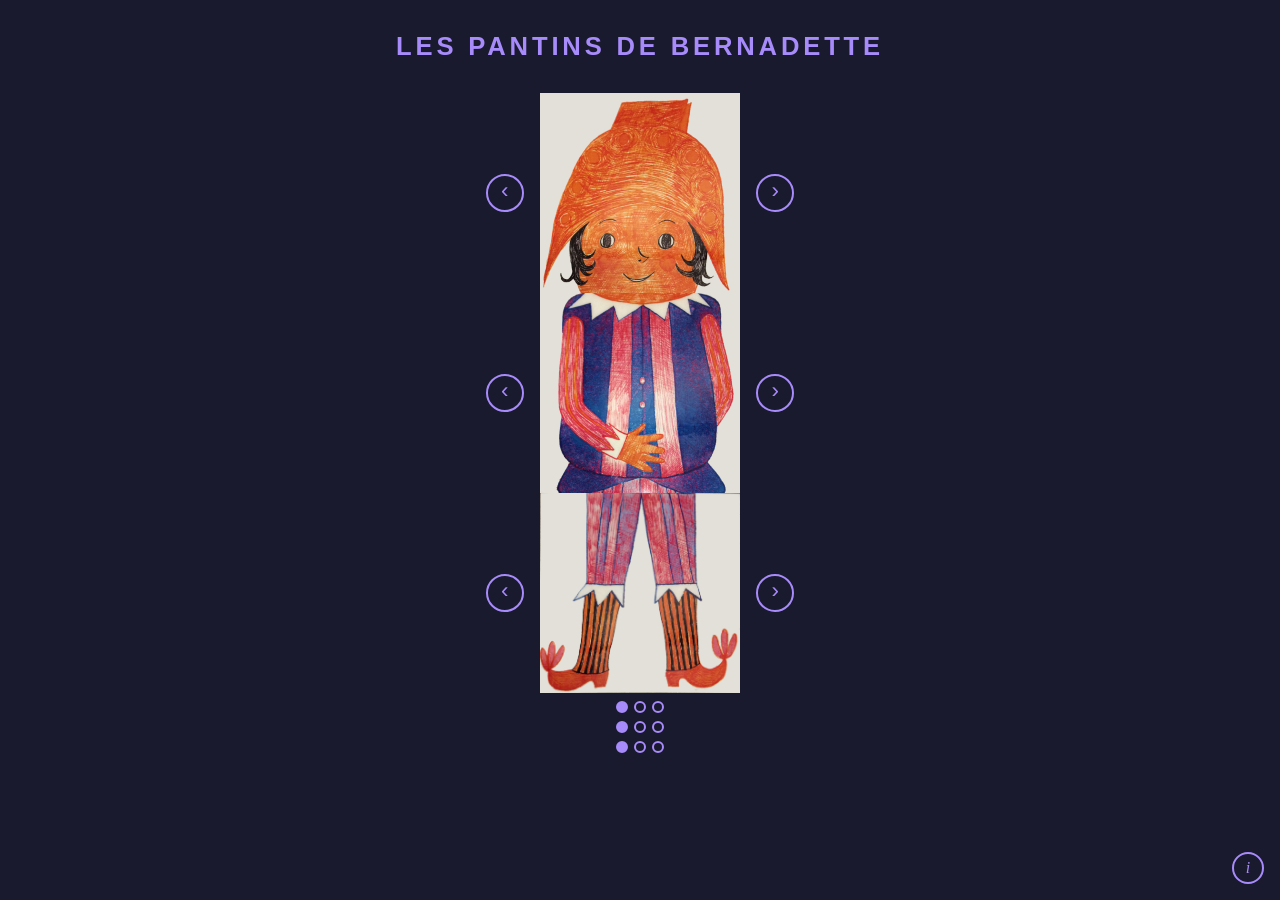
<file: docs/index.html>
<!DOCTYPE html>
<html lang="fr">

<head>
  <meta charset="UTF-8">
  <meta name="viewport" content="width=device-width, initial-scale=1.0">
  <title>Les pantins</title>
  <link rel="icon" type="image/png" href="tete1.png">
  <link rel="apple-touch-icon" href="apple-touch-icon.png">
  <link rel="manifest" href="manifest.json">
  <meta name="theme-color" content="#1a1a2e">
  <link rel="stylesheet" href="pantin.css">
  <script async defer data-domain="etiennecharignon.github.io" src="https://plausible.ut7.fr/js/plausible.js"></script>
</head>

<body>
  <h1>Les pantins de Bernadette</h1>

  <div class="pantin" id="pantin"></div>

  <div class="dots" id="dots-tete"></div>
  <div class="dots" id="dots-corps"></div>
  <div class="dots" id="dots-pieds"></div>

  <button class="info-button" aria-label="Informations"
    onclick="document.getElementById('info-panel').showModal()">i</button>

  <dialog id="info-panel">
    <h2>Polichinelle (1970)</h2>
    <p>Publié dans la revue <em>Pomme d'Api</em><br>
      Encre et crayon (10×30 mm)</p>
    <p>Faites glisser les images…</p>
    <a href="https://bernadettedespres.fr" target="_blank" rel="noopener">bernadettedespres.fr</a>
    <button class="close" onclick="document.getElementById('info-panel').close()" aria-label="Fermer">×</button>
  </dialog>
  <script src="pantin.js"></script>
  <script>
    if ('serviceWorker' in navigator) navigator.serviceWorker.register('sw.js');
  </script>
</body>

</html>
</file>
<file: docs/pantin.css>
:root {
  --pantin-height: 600px;
  --pantin-bg: #E2E0D8;
  --color-bg: #1a1a2e;
  --color-text: #a78bfa;
}

* {
  box-sizing: border-box;
  margin: 0;
  padding: 0;
}

body {
  background: var(--color-bg);
  font-family: sans-serif;
  display: flex;
  flex-direction: column;
  align-items: center;
  min-height: 100vh;
  padding: 2rem 1rem;
}

h1 {
  font-size: 1.6rem;
  letter-spacing: 0.15em;
  text-transform: uppercase;
  text-align: center;
  margin-bottom: 2rem;
  color: var(--color-text);
}

.pantin {
  display: flex;
  flex-direction: column;
  align-items: center;
  gap: 0;
}

.part {
  display: flex;
  align-items: center;
  gap: 1rem;
}

.part-viewport {
  width: calc(var(--pantin-height) / 3);
  overflow: hidden;
  cursor: grab;
  user-select: none;
}

.part-viewport:active {
  cursor: grabbing;
}

.part-strip {
  display: flex;
}

.part-strip img {
  width: calc(var(--pantin-height) / 3);
  height: calc(var(--pantin-height) / 3);
  flex-shrink: 0;
  object-fit: cover;
  display: block;
  background: var(--pantin-bg);
}

button.arrow {
  background: none;
  border: 2px solid var(--color-text);
  color: var(--color-text);
  font-size: 1.4rem;
  width: 2.4rem;
  height: 2.4rem;
  border-radius: 50%;
  cursor: pointer;
  padding-bottom: 3px;
  transition: background 0.15s, color 0.15s;
}

button.arrow:hover {
  background: var(--color-text);
  color: var(--color-bg);
}

.dots {
  display: flex;
  gap: 0.4rem;
  margin-top: 0.5rem;
  justify-content: center;
}

.dots button {
  width: 12px;
  height: 12px;
  border-radius: 50%;
  border: 2px solid var(--color-text);
  background: none;
  cursor: pointer;
  transition: background 0.15s;
}

.dots button:not(.active):hover {
  background: var(--color-text);
  opacity: 0.7;
}

.dots button.active {
  background: var(--color-text);
}

.info-button {
  background: none;
  cursor: pointer;
  position: fixed;
  bottom: 1rem;
  right: 1rem;
  width: 2rem;
  height: 2rem;
  border-radius: 50%;
  border: 2px solid var(--color-text);
  color: var(--color-text);
  font-family: Georgia, serif;
  font-style: italic;
  font-size: 1rem;
  display: flex;
  align-items: center;
  justify-content: center;
  text-decoration: none;
  transition: background 0.15s, color 0.15s;
}

.info-button:hover {
  background: var(--color-text);
  color: var(--color-bg);
}

dialog {
  background: var(--color-bg);
  color: var(--color-text);
  border: 2px solid var(--color-text);
  border-radius: 0.75rem;
  padding: 2rem;
  max-width: 320px;
  width: calc(100% - 2rem);
  position: fixed;
  top: 50%;
  left: 50%;
  transform: translate(-50%, -50%);
}

dialog::backdrop {
  background: rgba(0, 0, 0, 0.6);
}

dialog h2 {
  margin-bottom: 0.75rem;
  font-size: 1.1rem;
}

dialog p {
  margin-bottom: 0.4rem;
  font-size: 0.95rem;
}

dialog a {
  display: inline-block;
  margin-top: 1rem;
  color: var(--color-text);
  font-size: 0.9rem;
}

dialog .close {
  position: absolute;
  top: 0.75rem;
  right: 0.75rem;
  background: none;
  border: none;
  color: var(--color-text);
  font-size: 1.4rem;
  cursor: pointer;
  line-height: 1;
}

@media (display-mode: standalone),
(max-height: 855px) {
  body {
    height: 100dvh;
    min-height: unset;
    padding: 0.5rem 1rem;
    /* pour éviter les scollbar si les images dépassent très légèrement */
    overflow: hidden;
  }

  h1 {
    font-size: 1rem;
    letter-spacing: 0.05em;
    margin-bottom: 0.25rem;
  }

  :root {
    --pantin-height: calc(100dvh - 2.5rem);
  }

  button.arrow,
  .dots {
    display: none;
  }

  .part {
    gap: 0;
  }
}
</file>
<file: public/pantin.css>
:root {
  --pantin-height: 600px;
  --pantin-bg: #E2E0D8;
  --color-bg: #1a1a2e;
  --color-text: #a78bfa;
}

* {
  box-sizing: border-box;
  margin: 0;
  padding: 0;
}

body {
  background: var(--color-bg);
  font-family: sans-serif;
  display: flex;
  flex-direction: column;
  align-items: center;
  min-height: 100vh;
  padding: 2rem 1rem;
}

h1 {
  font-size: 1.6rem;
  letter-spacing: 0.15em;
  text-transform: uppercase;
  text-align: center;
  margin-bottom: 2rem;
  color: var(--color-text);
}

.pantin {
  display: flex;
  flex-direction: column;
  align-items: center;
  gap: 0;
}

.part {
  display: flex;
  align-items: center;
  gap: 1rem;
}

.part-viewport {
  width: calc(var(--pantin-height) / 3);
  overflow: hidden;
  cursor: grab;
  user-select: none;
}

.part-viewport:active {
  cursor: grabbing;
}

.part-strip {
  display: flex;
}

.part-strip img {
  width: calc(var(--pantin-height) / 3);
  height: calc(var(--pantin-height) / 3);
  flex-shrink: 0;
  object-fit: cover;
  display: block;
  background: var(--pantin-bg);
}

button.arrow {
  background: none;
  border: 2px solid var(--color-text);
  color: var(--color-text);
  font-size: 1.4rem;
  width: 2.4rem;
  height: 2.4rem;
  border-radius: 50%;
  cursor: pointer;
  padding-bottom: 3px;
  transition: background 0.15s, color 0.15s;
}

button.arrow:hover {
  background: var(--color-text);
  color: var(--color-bg);
}

.dots {
  display: flex;
  gap: 0.4rem;
  margin-top: 0.5rem;
  justify-content: center;
}

.dots button {
  width: 12px;
  height: 12px;
  border-radius: 50%;
  border: 2px solid var(--color-text);
  background: none;
  cursor: pointer;
  transition: background 0.15s;
}

.dots button:not(.active):hover {
  background: var(--color-text);
  opacity: 0.7;
}

.dots button.active {
  background: var(--color-text);
}

.info-link {
  position: fixed;
  bottom: 1rem;
  right: 1rem;
  width: 2rem;
  height: 2rem;
  border-radius: 50%;
  border: 2px solid var(--color-text);
  color: var(--color-text);
  font-family: Georgia, serif;
  font-style: italic;
  font-size: 1rem;
  display: flex;
  align-items: center;
  justify-content: center;
  text-decoration: none;
  transition: background 0.15s, color 0.15s;
}

.info-link:hover {
  background: var(--color-text);
  color: var(--color-bg);
}
</file>
